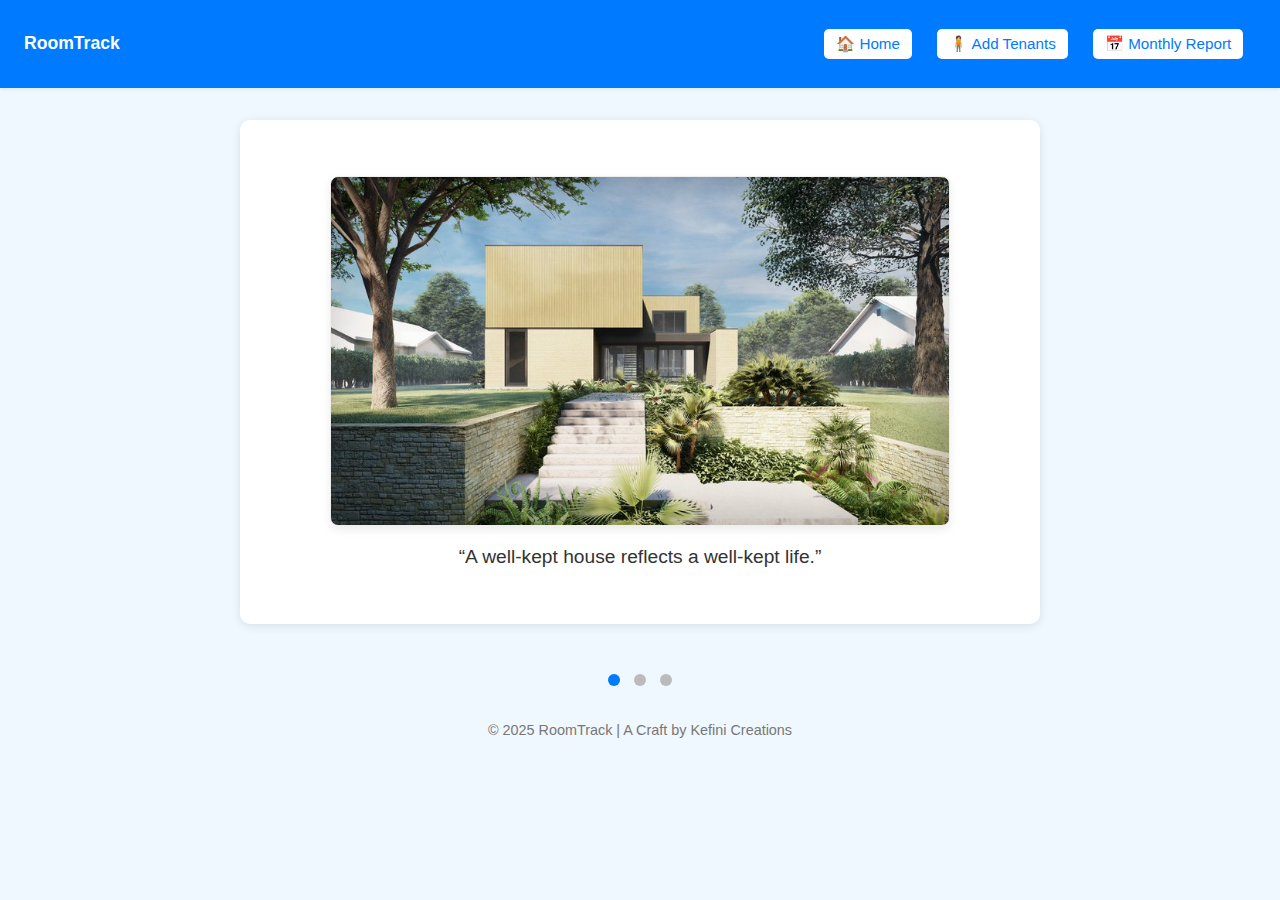
<file: index.html>
<!DOCTYPE html>
<html lang="en">
<head>
    <link rel="manifest" href="manifest.json">
<meta name="theme-color" content="#007BFF">
<link rel="icon" href="icons/icon-192.png">

  <meta charset="UTF-8" />
  <meta name="viewport" content="width=device-width, initial-scale=1.0"/>
  <title>RoomTrack - Home</title>
  <link rel="stylesheet" href="style.css" />
  <style>
    body {
      margin: 0;
      font-family: 'Segoe UI', sans-serif;
      background-color: #f0f8ff;
    }

    .navbar {
      background-color: #007BFF;
      color: white;
      padding: 1rem 1.5rem;
      display: flex;
      justify-content: space-between;
      align-items: center;
    }

    .carousel-container {
      position: relative;
      max-width: 100%;
      margin: 2rem auto;
      overflow: hidden;
      border-radius: 10px;
      box-shadow: 0 2px 10px rgba(0,0,0,0.1);
      background: white;
      width: 90%;
      max-width: 800px;
    }

    .slide {
      display: none;
      padding: 1.5rem;
      text-align: center;
    }

    .slide.active {
      display: block;
    }

    .slide img {
      max-width: 100%;
      border-radius: 8px;
      height: auto;
      max-height: 350px;
      object-fit: cover;
      border: 1px solid #eee;
      box-shadow: 0 4px 10px rgba(0,0,0,0.08);
    }

    .slide p {
      font-size: 1.2rem;
      margin-top: 1rem;
      color: #333;
    }

    .dots {
      text-align: center;
      margin-top: 1rem;
    }

    .dot {
      height: 12px;
      width: 12px;
      margin: 0 5px;
      background-color: #bbb;
      border-radius: 50%;
      display: inline-block;
      cursor: pointer;
    }

    .dot.active {
      background-color: #007BFF;
    }

    footer {
      text-align: center;
      font-size: 0.9rem;
      color: #777;
      margin-top: 2rem;
    }

    @media (max-width: 600px) {
      .slide p {
        font-size: 1rem;
      }
    }
  </style>
</head>
<body>

  <nav class="navbar">
  <h1>RoomTrack</h1>
  <div>
    <button onclick="location.href='index.html'" style="background: white; color: #007BFF; padding: 6px 12px; border-radius: 5px; margin-right: 8px;">🏠 Home</button>
    <button onclick="location.href='register.html'" style="background: white; color: #007BFF; padding: 6px 12px; border-radius: 5px; margin-right: 8px;">🧍 Add Tenants</button>
    <button onclick="location.href='report.html'" style="background: white; color: #007BFF; padding: 6px 12px; border-radius: 5px;">📅 Monthly Report</button>
  </div>
</nav>
  <div class="carousel-container">
    <div class="slide active">
      <img src="assets/Replace1.jpg" alt="Slide 1">
      <p>“A well-kept house reflects a well-kept life.”</p>
    </div>
    <div class="slide">
      <img src="assets/Replace2.webp" alt="Slide 2">
      <p>“Your tenants are your first customers.”</p>
    </div>
    <div class="slide">
      <img src="assets/Replace3.jpg" alt="Slide 3">
      <p>“Peace of mind starts with proper rent tracking.”</p>
    </div>
  </div>

  <div class="dots">
    <span class="dot active" onclick="showSlide(0)"></span>
    <span class="dot" onclick="showSlide(1)"></span>
    <span class="dot" onclick="showSlide(2)"></span>
  </div>

  <footer>
    &copy; 2025 RoomTrack | A Craft by Kefini Creations
  </footer>

  <script>
    let slideIndex = 0;
    const slides = document.querySelectorAll('.slide');
    const dots = document.querySelectorAll('.dot');

    function showSlide(index) {
      slides.forEach((slide, i) => {
        slide.classList.toggle('active', i === index);
        dots[i].classList.toggle('active', i === index);
      });
      slideIndex = index;
    }

    function autoSlide() {
      slideIndex = (slideIndex + 1) % slides.length;
      showSlide(slideIndex);
    }

    setInterval(autoSlide, 5000); // Change every 5 seconds
  </script>
  <script>
  if ("serviceWorker" in navigator) {
    navigator.serviceWorker.register("service-worker.js")
      .then(() => console.log("✅ Service Worker registered"))
      .catch(err => console.error("❌ Service Worker registration failed:", err));
  }
</script>

</body>
</html>
</file>
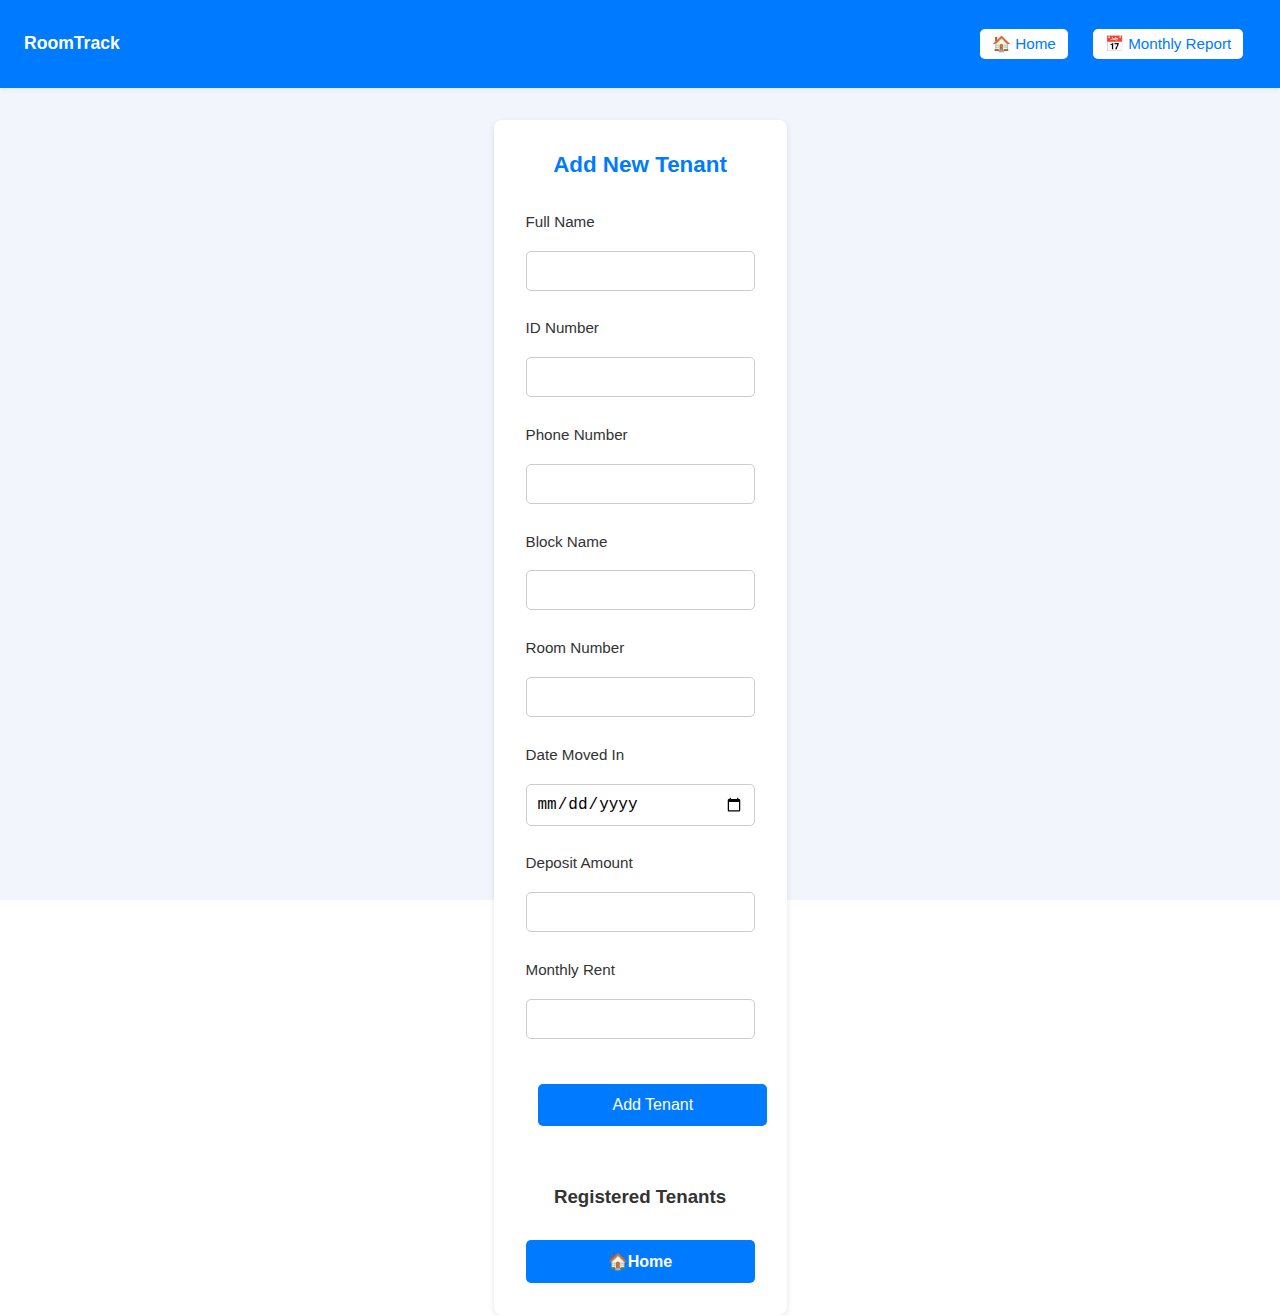
<file: register.html>
<!DOCTYPE html>
<html lang="en">
<head>
    <link rel="manifest" href="manifest.json">
<meta name="theme-color" content="#007BFF">
<link rel="icon" href="icons/icon-192.png">

  <meta charset="UTF-8" />
  <meta name="viewport" content="width=device-width, initial-scale=1.0"/>
  <title>Register Tenant - RoomTrack</title>
  <link rel="stylesheet" href="style.css" />
  <style>
    body {
      margin: 0;
      font-family: 'Segoe UI', sans-serif;
      background: #f2f6fc;
    }

    .navbar {
      background-color: #007BFF;
      color: white;
      padding: 1rem 1.5rem;
      display: flex;
      justify-content: space-between;
      align-items: center;
    }

    .form-container {
      max-width: 600px;
      margin: 2rem auto;
      background: white;
      padding: 2rem;
      border-radius: 8px;
      box-shadow: 0 2px 6px rgba(0,0,0,0.1);
    }

    h2 {
      text-align: center;
      margin-bottom: 1rem;
      color: #007BFF;
    }

    form label {
      display: block;
      margin-top: 1rem;
      font-weight: 500;
    }

    form input {
      width: 100%;
      padding: 10px;
      margin-top: 0.5rem;
      border: 1px solid #ccc;
      border-radius: 5px;
    }

    form button {
      background-color: #007BFF;
      color: white;
      padding: 12px;
      width: 100%;
      margin-top: 2rem;
      border: none;
      border-radius: 5px;
      font-size: 1rem;
      cursor: pointer;
    }

    form button:hover {
      background-color: #0056b3;
    }

    h3 {
      margin-top: 3rem;
      text-align: center;
      color: #333;
    }

    .tenant-list {
      list-style: none;
      padding: 0;
      margin-top: 1rem;
    }

    .tenant-list li {
      background: #f7faff;
      padding: 0.75rem 1rem;
      margin-bottom: 0.5rem;
      border: 1px solid #d4e1f4;
      border-radius: 5px;
      display: flex;
      justify-content: space-between;
      align-items: center;
    }

    .tenant-list button {
      background: #dc3545;
      color: white;
      border: none;
      padding: 6px 12px;
      border-radius: 4px;
      cursor: pointer;
    }

    .tenant-list button:hover {
      background: #b52a38;
    }

    .home-btn {
      display: block;
      width: 100%;
      text-align: center;
      margin-top: 2rem;
      text-decoration: none;
      background: #007BFF;
      color: white;
      padding: 12px;
      border-radius: 5px;
      font-weight: bold;
    }

    @media (max-width: 600px) {
      .form-container {
        margin: 1rem;
        padding: 1rem;
      }
    }
  </style>
</head>
<body>

  <nav class="navbar">
    <h1>RoomTrack</h1>
     <div>
      <button onclick="location.href='index.html'" style="background: white; color: #007BFF; padding: 6px 12px; border-radius: 5px; margin-right: 8px;">🏠 Home</button>
      <button onclick="location.href='report.html'" style="background: white; color: #007BFF; padding: 6px 12px; border-radius: 5px;">📅 Monthly Report</button>
    </div>
  </nav>

  <main class="form-container">
    <h2>Add New Tenant</h2>
    <form id="tenant-form">
      <label for="name">Full Name</label>
      <input type="text" id="name" required>

      <label for="idNumber">ID Number</label>
      <input type="text" id="idNumber" required>

      <label for="phone">Phone Number</label>
      <input type="text" id="phone" required>

      <label for="block">Block Name</label>
      <input type="text" id="block" required>

      <label for="room">Room Number</label>
      <input type="text" id="room" required>

      <label for="movedIn">Date Moved In</label>
      <input type="date" id="movedIn" required>

      <label for="deposit">Deposit Amount</label>
      <input type="number" id="deposit" required>

      <label for="rent">Monthly Rent</label>
      <input type="number" id="rent" required>

      <button type="submit">Add Tenant</button>
    </form>

    <h3>Registered Tenants</h3>
    <ul id="tenant-list" class="tenant-list"></ul>

    <a href="index.html" class="home-btn">🏠Home</a>
  </main>

  <script src="script.js"></script>
  <script>
  if ("serviceWorker" in navigator) {
    navigator.serviceWorker.register("service-worker.js")
      .then(() => console.log("✅ Service Worker registered"))
      .catch(err => console.error("❌ Service Worker registration failed:", err));
  }
</script>

</body>
</html>
</file>
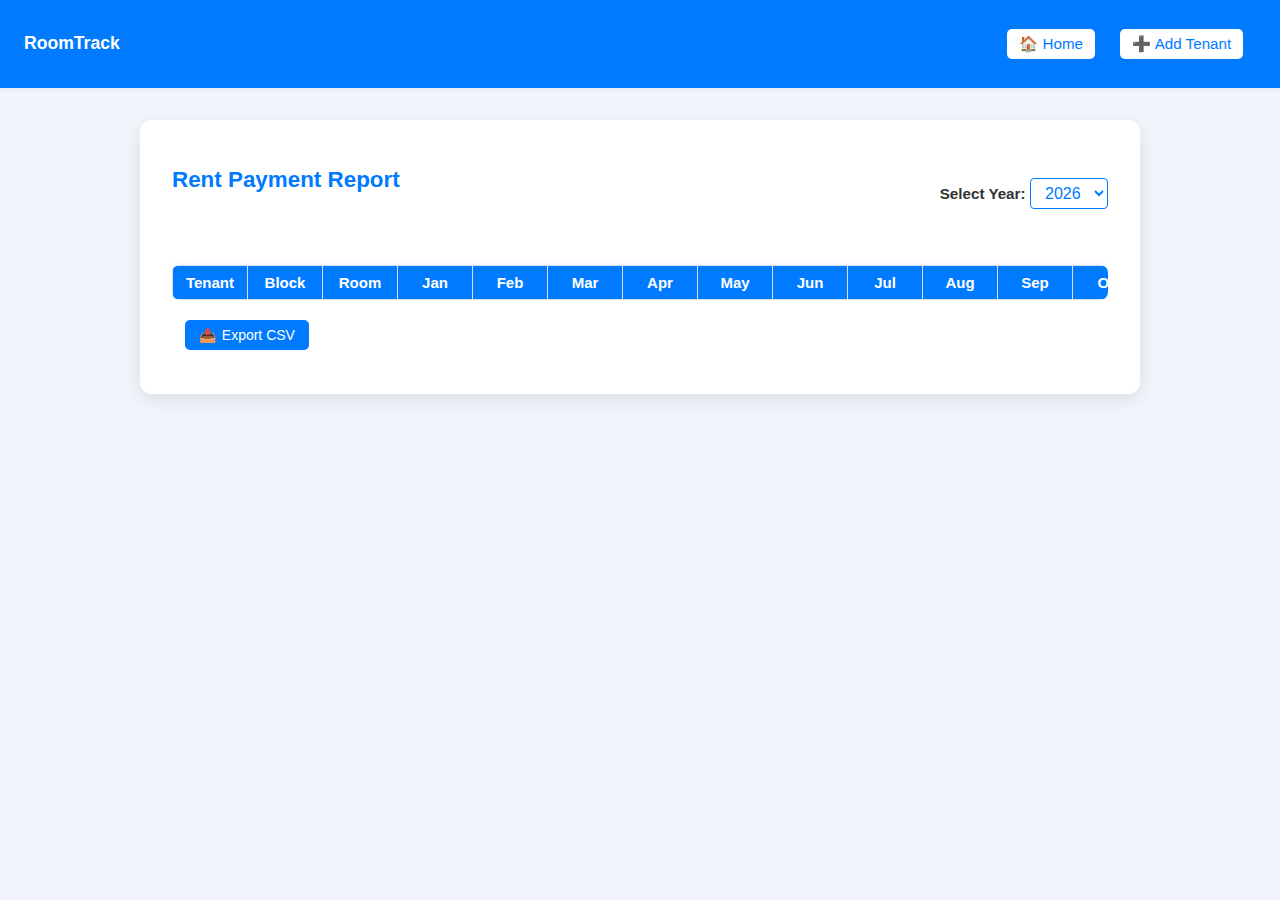
<file: report.html>
<!DOCTYPE html>
<html lang="en">
<head>
    <link rel="manifest" href="manifest.json">
<meta name="theme-color" content="#007BFF">
<link rel="icon" href="icons/icon-192.png">

  <meta charset="UTF-8" />
  <meta name="viewport" content="width=device-width, initial-scale=1.0"/>
  <title>Monthly Report - RoomTrack</title>
  <link rel="stylesheet" href="style.css" />
  <style>
    body {
      margin: 0;
      font-family: 'Segoe UI', sans-serif;
      background: #f2f6fc;
    }

    .navbar {
      background-color: #007BFF;
      color: white;
      padding: 1rem 1.5rem;
      display: flex;
      justify-content: space-between;
      align-items: center;
    }

    .report-container {
      background: white;
      padding: 2rem;
      border-radius: 12px;
      box-shadow: 0 5px 20px rgba(0, 0, 0, 0.1);
      max-width: 1000px;
      margin: 2rem auto;
    }

    .report-header {
      display: flex;
      justify-content: space-between;
      align-items: center;
      flex-wrap: wrap;
      margin-bottom: 1.5rem;
    }

    .report-header h2 {
      color: #007bff;
      font-weight: bold;
    }

    #year-select {
      padding: 5px 10px;
      font-size: 1rem;
      border-radius: 4px;
    }

    .report-table-wrapper {
      overflow-x: auto;
    }

    .report-table-wrapper table {
      width: 100%;
      border-collapse: collapse;
      margin-top: 1rem;
      background: #f8f9fa;
      border-radius: 8px;
      overflow: hidden;
    }

    .report-table-wrapper th,
    .report-table-wrapper td {
      padding: 12px;
      text-align: center;
      border: 1px solid #dee2e6;
    }

    .report-table-wrapper th {
      background-color: #007bff;
      color: white;
    }

    .export-btn {
      background: #007bff;
      color: white;
      border: none;
      padding: 10px 16px;
      border-radius: 6px;
      cursor: pointer;
      font-weight: 500;
      display: flex;
      align-items: center;
      gap: 6px;
      margin-top: 20px;
    }

    .export-btn:hover {
      background: #0056b3;
    }

    @media (max-width: 768px) {
      .report-header {
        flex-direction: column;
        gap: 10px;
      }
    }
  </style>
</head>
<body>

  <nav class="navbar">
    <h1>RoomTrack</h1>
    <div>
      <button onclick="location.href='index.html'" style="background: white; color: #007BFF; padding: 6px 12px; border-radius: 5px; margin-right: 8px;">🏠 Home</button>
      <button onclick="location.href='register.html'" style="background: white; color: #007BFF; padding: 6px 12px; border-radius: 5px;">➕ Add Tenant</button>
    </div>
  </nav>

  <div class="report-container">
    <div class="report-header">
      <h2>Rent Payment Report</h2>
      <div>
        <div id="unpaid-notification" style="color: red; font-weight: bold; margin-bottom: 10px;"></div>
        <label for="year-select"><strong>Select Year:</strong></label>
        <select id="year-select"></select>
      </div>
    </div>

    <div class="report-table-wrapper">
      <div id="report-table"></div>
    </div>

    <button onclick="exportCSV()" class="export-btn">
      <span>📤</span> Export CSV
    </button>
  </div>

  <script>
    const months = ["Jan", "Feb", "Mar", "Apr", "May", "Jun",
                    "Jul", "Aug", "Sep", "Oct", "Nov", "Dec"];

    function populateYears() {
      const yearSelect = document.getElementById("year-select");
      const currentYear = new Date().getFullYear();
      for (let i = currentYear - 3; i <= currentYear + 1; i++) {
        const option = document.createElement("option");
        option.value = i;
        option.textContent = i;
        if (i === currentYear) option.selected = true;
        yearSelect.appendChild(option);
      }
    }

    function renderReportTable() {
      const user = "default"; // Always use 'default' key
      const allTenants = JSON.parse(localStorage.getItem("allTenants")) || {};
      const tenants = allTenants[user] || [];

      const year = document.getElementById("year-select").value;
      let html = "<table><tr><th>Tenant</th><th>Block</th><th>Room</th>";
      months.forEach(month => html += `<th>${month}</th>`);
      html += "</tr>";

      tenants.forEach(t => {
        html += `<tr><td>${t.name}</td><td>${t.block}</td><td>${t.room}</td>`;
        months.forEach(month => {
          const status = (t.paymentsByYear && t.paymentsByYear[year] && t.paymentsByYear[year][month]) || "Unpaid";
          const checked = status === "Paid" ? "checked" : "";
          html += `<td>
            <input type="checkbox" class="payment-checkbox" 
                   data-id="${t.idNumber}" 
                   data-month="${month}" ${checked}>
          </td>`;
        });
        html += "</tr>";
      });

      html += "</table>";
      document.getElementById("report-table").innerHTML = html;
      attachCheckboxListeners();
    }

    function attachCheckboxListeners() {
      const user = "default";
      document.querySelectorAll('.payment-checkbox').forEach(checkbox => {
        checkbox.addEventListener('change', function () {
          const tenantID = this.dataset.id;
          const month = this.dataset.month;
          const selectedYear = document.getElementById("year-select").value;

          const allTenants = JSON.parse(localStorage.getItem("allTenants")) || {};
          const tenants = allTenants[user] || [];

          const tenant = tenants.find(t => t.idNumber === tenantID);
          if (tenant) {
            if (!tenant.paymentsByYear) tenant.paymentsByYear = {};
            if (!tenant.paymentsByYear[selectedYear]) tenant.paymentsByYear[selectedYear] = {};
            tenant.paymentsByYear[selectedYear][month] = this.checked ? "Paid" : "Unpaid";

            allTenants[user] = tenants;
            localStorage.setItem("allTenants", JSON.stringify(allTenants));
          }
        });
      });
    }

    function exportCSV() {
      const user = "default";
      const allTenants = JSON.parse(localStorage.getItem("allTenants")) || {};
      const tenants = allTenants[user] || [];

      const year = document.getElementById("year-select").value;
      let csv = "Tenant Name,Block,Room," + months.join(",") + "\n";

      tenants.forEach(t => {
        let row = `${t.name},${t.block},${t.room}`;
        months.forEach(month => {
          const payment = (t.paymentsByYear && t.paymentsByYear[year] && t.paymentsByYear[year][month]) || "Unpaid";
          row += `,${payment}`;
        });
        csv += row + "\n";
      });

      const blob = new Blob([csv], { type: 'text/csv' });
      const link = document.createElement('a');
      link.href = URL.createObjectURL(blob);
      link.download = `RoomTrack_Report_${year}.csv`;
      link.click();
    }

    document.getElementById("year-select").addEventListener("change", renderReportTable);

    populateYears();
    renderReportTable();
  </script>
<script src="script.js"></script>
<script>
  if ("serviceWorker" in navigator) {
    navigator.serviceWorker.register("service-worker.js")
      .then(() => console.log("✅ Service Worker registered"))
      .catch(err => console.error("❌ Service Worker registration failed:", err));
  }
</script>

</body>
</html>
</file>
<file: style.css>
/* Base Reset */
* {
  margin: 0;
  padding: 0;
  box-sizing: border-box;
}

html, body {
  height: 100%;
  font-family: 'Segoe UI', sans-serif;
  background-color: #fff;
  color: #333;
  display: flex;
  flex-direction: column;
}

/* Navbar */
.navbar {
  background-color: #007BFF;
  color: white;
  padding: 0.6rem 1rem;
  display: flex;
  justify-content: space-between;
  align-items: center;
  flex-wrap: wrap;
  box-shadow: 0 2px 4px rgba(0, 0, 0, 0.05);
}

.navbar h1 {
  font-size: 1.1rem;
  margin: 0;
  flex: 1;
  text-align: left;
  white-space: nowrap;
}

.navbar-buttons {
  display: flex;
  gap: 0.5rem;
  flex-wrap: wrap;
  justify-content: flex-end;
}

.navbar-buttons button {
  background-color: white;
  color: #007BFF;
  border: 1px solid #fff;
  border-radius: 4px;
  padding: 6px 10px;
  cursor: pointer;
  font-size: 0.9rem;
  transition: background-color 0.2s ease, transform 0.2s ease;
}

.navbar-buttons button:hover {
  background-color: #e9f0ff;
  transform: scale(1.02);
}

/* Landing Page */
.landing {
  text-align: center;
  margin-top: 90px;
}

button {
  margin: 0.8rem;
  padding: 0.6rem 1.2rem;
  font-size: 0.95rem;
  background-color: #007BFF;
  color: white;
  border: none;
  border-radius: 6px;
  cursor: pointer;
  transition: all 0.3s ease;
}

button:hover {
  background-color: #0056b3;
  transform: scale(1.03);
}

/* Forms */
.form-container {
  max-width: 500px;
  margin: 2rem auto;
  padding: 1.5rem;
  background-color: #f9f9f9;
  border-radius: 12px;
  box-shadow: 0 4px 14px rgba(0, 0, 0, 0.06);
}

.form-container h2 {
  text-align: center;
  margin-bottom: 1.2rem;
  font-size: 1.4rem;
  color: #007BFF;
}

form {
  display: flex;
  flex-direction: column;
  gap: 0.8rem;
}

label {
  font-weight: 600;
  font-size: 0.95rem;
}

input, select {
  padding: 0.45rem;
  font-size: 1rem;
  border-radius: 6px;
  border: 1px solid #ccc;
  transition: border-color 0.3s;
}

input:focus {
  border-color: #007BFF;
  outline: none;
}

/* Tenant List */
.tenant-list {
  list-style: none;
  padding: 0;
  margin-top: 1rem;
}

.tenant-list li {
  background-color: #f1f1f1;
  padding: 0.75rem;
  margin-bottom: 0.5rem;
  border-radius: 6px;
  display: flex;
  justify-content: space-between;
  align-items: center;
  flex-wrap: wrap;
}

.tenant-list button {
  background-color: #dc3545;
  color: white;
  border: none;
  padding: 0.4rem 0.7rem;
  border-radius: 4px;
  font-size: 0.85rem;
  cursor: pointer;
  transition: background-color 0.2s ease;
}

.tenant-list button:hover {
  background-color: #c82333;
}

/* Report */
.report-container {
  padding: 2rem 1rem;
  text-align: center;
}

.report-container h2 {
  font-size: 1.4rem;
  margin-bottom: 1rem;
  color: #007BFF;
}

table {
  width: 100%;
  border-collapse: collapse;
  overflow-x: auto;
  display: block;
  font-size: 0.95rem;
  margin-top: 1rem;
}

th, td {
  border: 1px solid #ccc;
  padding: 0.6rem;
  text-align: center;
  min-width: 75px;
}

td.paid {
  background-color: #d4edda;
}

td.unpaid {
  background-color: #f8d7da;
  color: red;
  font-weight: bold;
}

table input[type="checkbox"] {
  transform: scale(1.15);
  cursor: pointer;
}

/* Footer */
.footer {
  background-color: #007BFF;
  color: white;
  text-align: center;
  padding: 0.8rem;
  font-size: 0.85rem;
  margin-top: auto;
  box-shadow: 0 -1px 3px rgba(0, 0, 0, 0.04);
}

/* Misc */
.asterisk {
  color: red;
}

/* Responsive */
@media (max-width: 768px) {
  .navbar {
    flex-direction: column;
    align-items: flex-start;
  }

  .navbar-buttons {
    justify-content: space-between;
    width: 100%;
  }

  .form-container,
  .report-container {
    padding: 1rem;
    margin: 1rem;
  }

  button {
    width: 100%;
    font-size: 0.95rem;
  }

  table {
    font-size: 0.85rem;
  }

  th, td {
    min-width: 65px;
    padding: 0.4rem;
  }
}

/* .dashboard-cards {
  display: flex;
  flex-wrap: wrap;
  justify-content: center;
  gap: 1rem;
  margin: 1rem 0;
}

.card {
  background-color: #f1f5ff;
  color: #007BFF;
  padding: 1rem;
  border-radius: 10px;
  width: 180px;
  box-shadow: 0 4px 10px rgba(0,0,0,0.06);
  text-align: center;
  font-weight: bold;
}

.recent-activity {
  max-width: 600px;
  margin: auto;
  padding: 1rem;
} */

/* .recent-activity ul {
  list-style: none;
  padding: 0;
}

.recent-activity li {
  padding: 0.4rem;
  border-bottom: 1px solid #ddd;
}

button {
  animation: fadeInUp 0.5s ease forwards;
}

@keyframes fadeInUp {
  from {
    opacity: 0;
    transform: translateY(30px);
  }
  to {
    opacity: 1;
    transform: translateY(0);
  }
} */
.home-content {
  padding: 2rem 1rem;
  text-align: center;
}

/* Cards */
.dashboard-cards {
  display: flex;
  flex-wrap: wrap;
  justify-content: center;
  gap: 1rem;
  margin: 1rem 0;
}

.card {
  background-color: #f1f5ff;
  color: #007BFF;
  padding: 1rem;
  border-radius: 10px;
  width: 180px;
  box-shadow: 0 4px 10px rgba(0,0,0,0.06);
  text-align: center;
  font-weight: bold;
}

/* Notification */
.notification {
  background-color: #fff3cd;
  color: #ff0000;
  padding: 0.8rem;
  border: 1px solid #ffeeba;
  border-radius: 8px;
  max-width: 600px;
  margin: 1rem auto;
  text-align: center;
}

/* Recent Tenants */
.recent-activity {
  max-width: 600px;
  margin: auto;
  padding: 1rem;
}

.recent-activity ul {
  list-style: none;
  padding: 0;
}

.recent-activity li {
  padding: 0.4rem;
  border-bottom: 1px solid #ddd;
}

#year-select {
  margin: 1rem auto;
  padding: 0.5rem 1rem;
  font-size: 1rem;
  border-radius: 5px;
  border: 1px solid #007BFF;
  color: #007BFF;
  background-color: #f0f8ff;
}
.forgot-link {
  margin-top: 0.5rem;
  text-align: right;
  font-size: 0.9rem;
}

.forgot-link a {
  color: #007BFF;
  text-decoration: none;
}

.forgot-link a:hover {
  text-decoration: underline;
}

hr {
  margin: 2rem 0;
  border: none;
  border-top: 1px solid #eee;
}
/* === Carousel === */
.carousel-container {
  max-width: 700px;
  margin: auto;
  padding: 2rem;
  text-align: center;
}

.carousel {
  position: relative;
  overflow: hidden;
}

.card {
  display: none;
  background: white;
  border-radius: 10px;
  padding: 2rem;
  box-shadow: 0 5px 15px rgba(0,0,0,0.1);
  animation: fade 0.5s ease-in-out;
}

.card img {
  max-width: 100%;
  margin-top: 1rem;
  border-radius: 8px;
}

.card.active {
  display: block;
}

.carousel-controls {
  margin-top: 1rem;
}

.carousel-controls button {
  background: #007bff;
  border: none;
  color: white;
  padding: 0.5rem 1rem;
  margin: 0 10px;
  font-size: 1.2rem;
  border-radius: 5px;
  cursor: pointer;
}

@keyframes fade {
  from {opacity: 0;}
  to {opacity: 1;}
}

/* Monthly Report Specific */

#report-table table {
  width: 100%;
  border-collapse: collapse;
  margin-top: 1rem;
  font-size: 15px;
  background-color: white;
  border-radius: 8px;
  overflow: hidden;
  box-shadow: 0 0 10px rgba(0, 123, 255, 0.1);
}

#report-table th,
#report-table td {
  border: 1px solid #ddd;
  padding: 8px;
  text-align: center;
}

#report-table th {
  background-color: #007BFF;
  color: white;
  position: sticky;
  top: 0;
  z-index: 2;
}

#report-table td.paid {
  background-color: #d4edda;
  color: #155724;
}

#report-table td.unpaid {
  background-color: #f8d7da;
  color: #721c24;
}

#report-table input[type="checkbox"] {
  transform: scale(1.2);
  cursor: pointer;
}

/* Year select dropdown */
#year-select {
  padding: 6px 12px;
  border: 1px solid #007BFF;
  border-radius: 5px;
  font-size: 14px;
  background-color: white;
  color: #007BFF;
}

/* Export button */
button[onclick*="exportCSV"] {
  background-color: #007BFF;
  color: white;
  border: none;
  padding: 7px 14px;
  font-size: 14px;
  border-radius: 5px;
  cursor: pointer;
  transition: background-color 0.2s ease-in-out;
}

button[onclick*="exportCSV"]:hover {
  background-color: #0056b3;
}

/* Responsive Table */
@media screen and (max-width: 768px) {
  #report-table table {
    font-size: 13px;
  }

  #year-select,
  button[onclick*="exportCSV"] {
    width: 100%;
    margin-top: 10px;
  }
}
</file>
